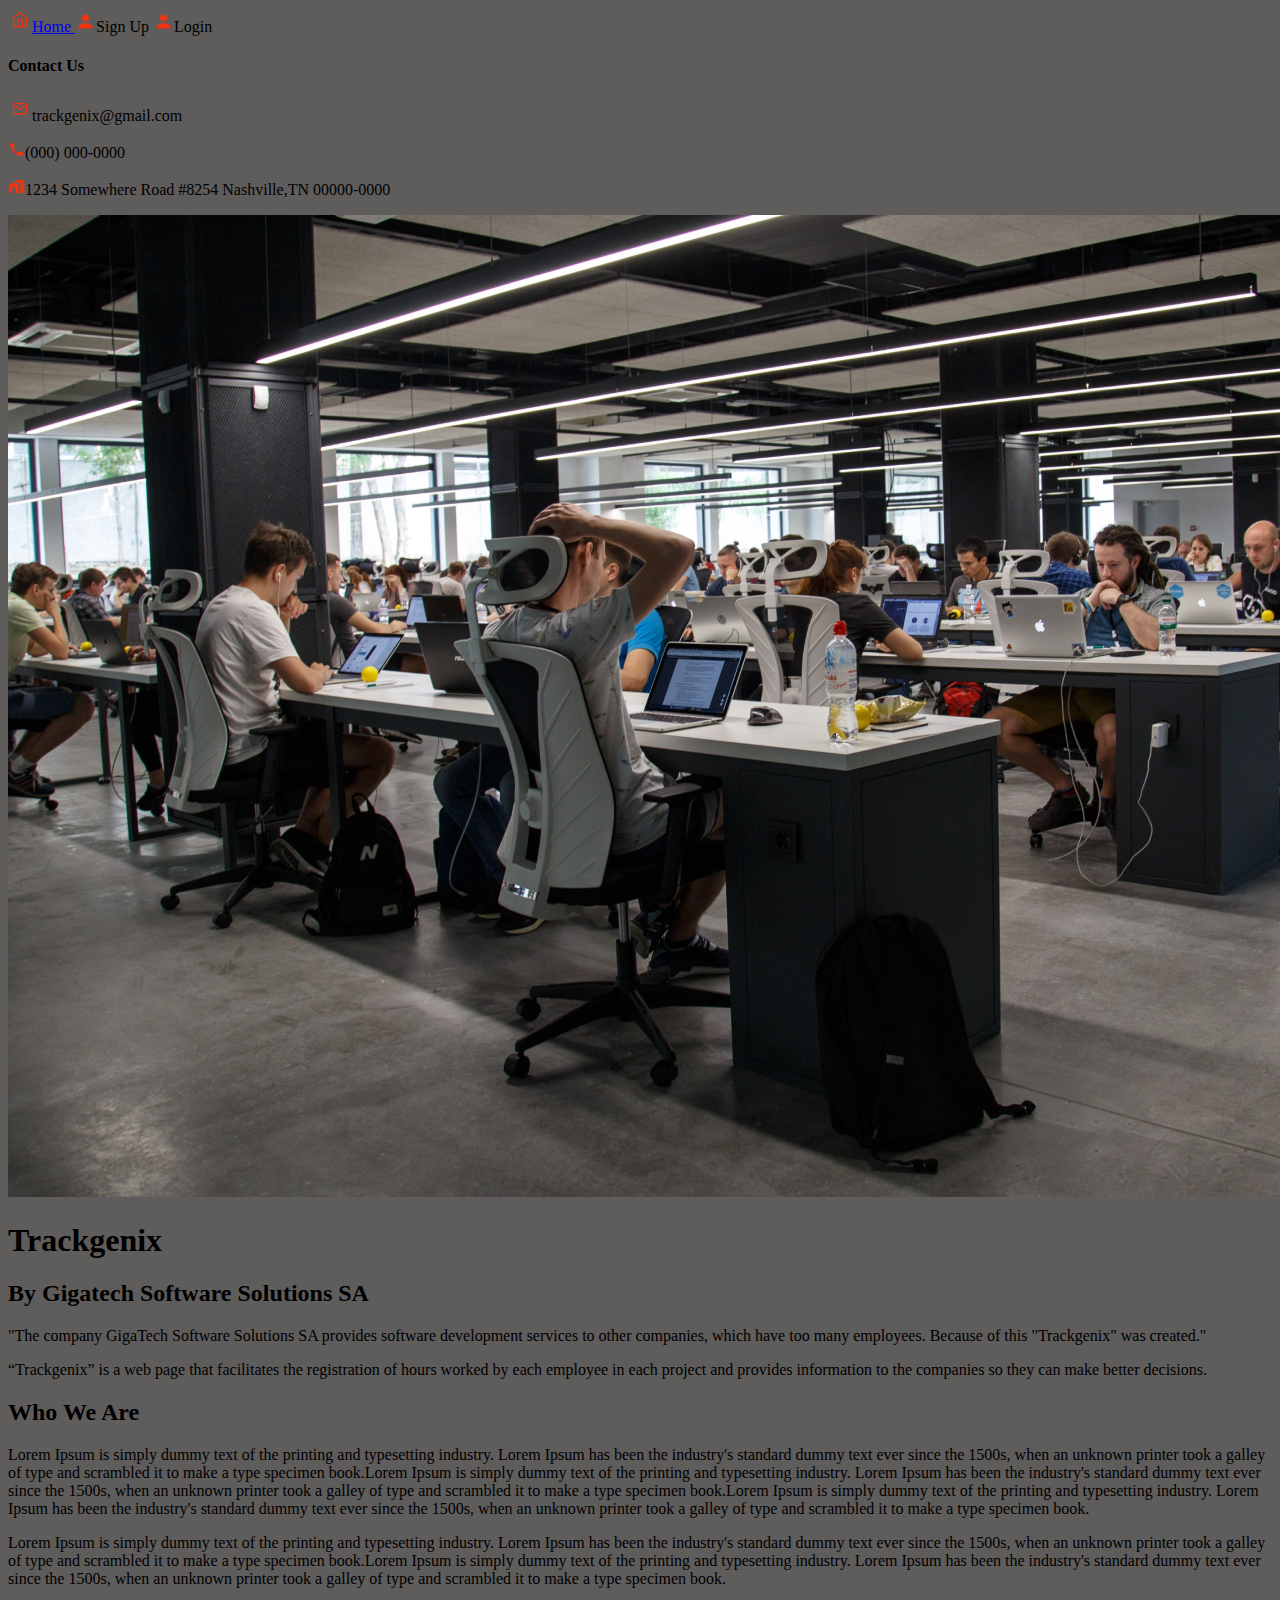
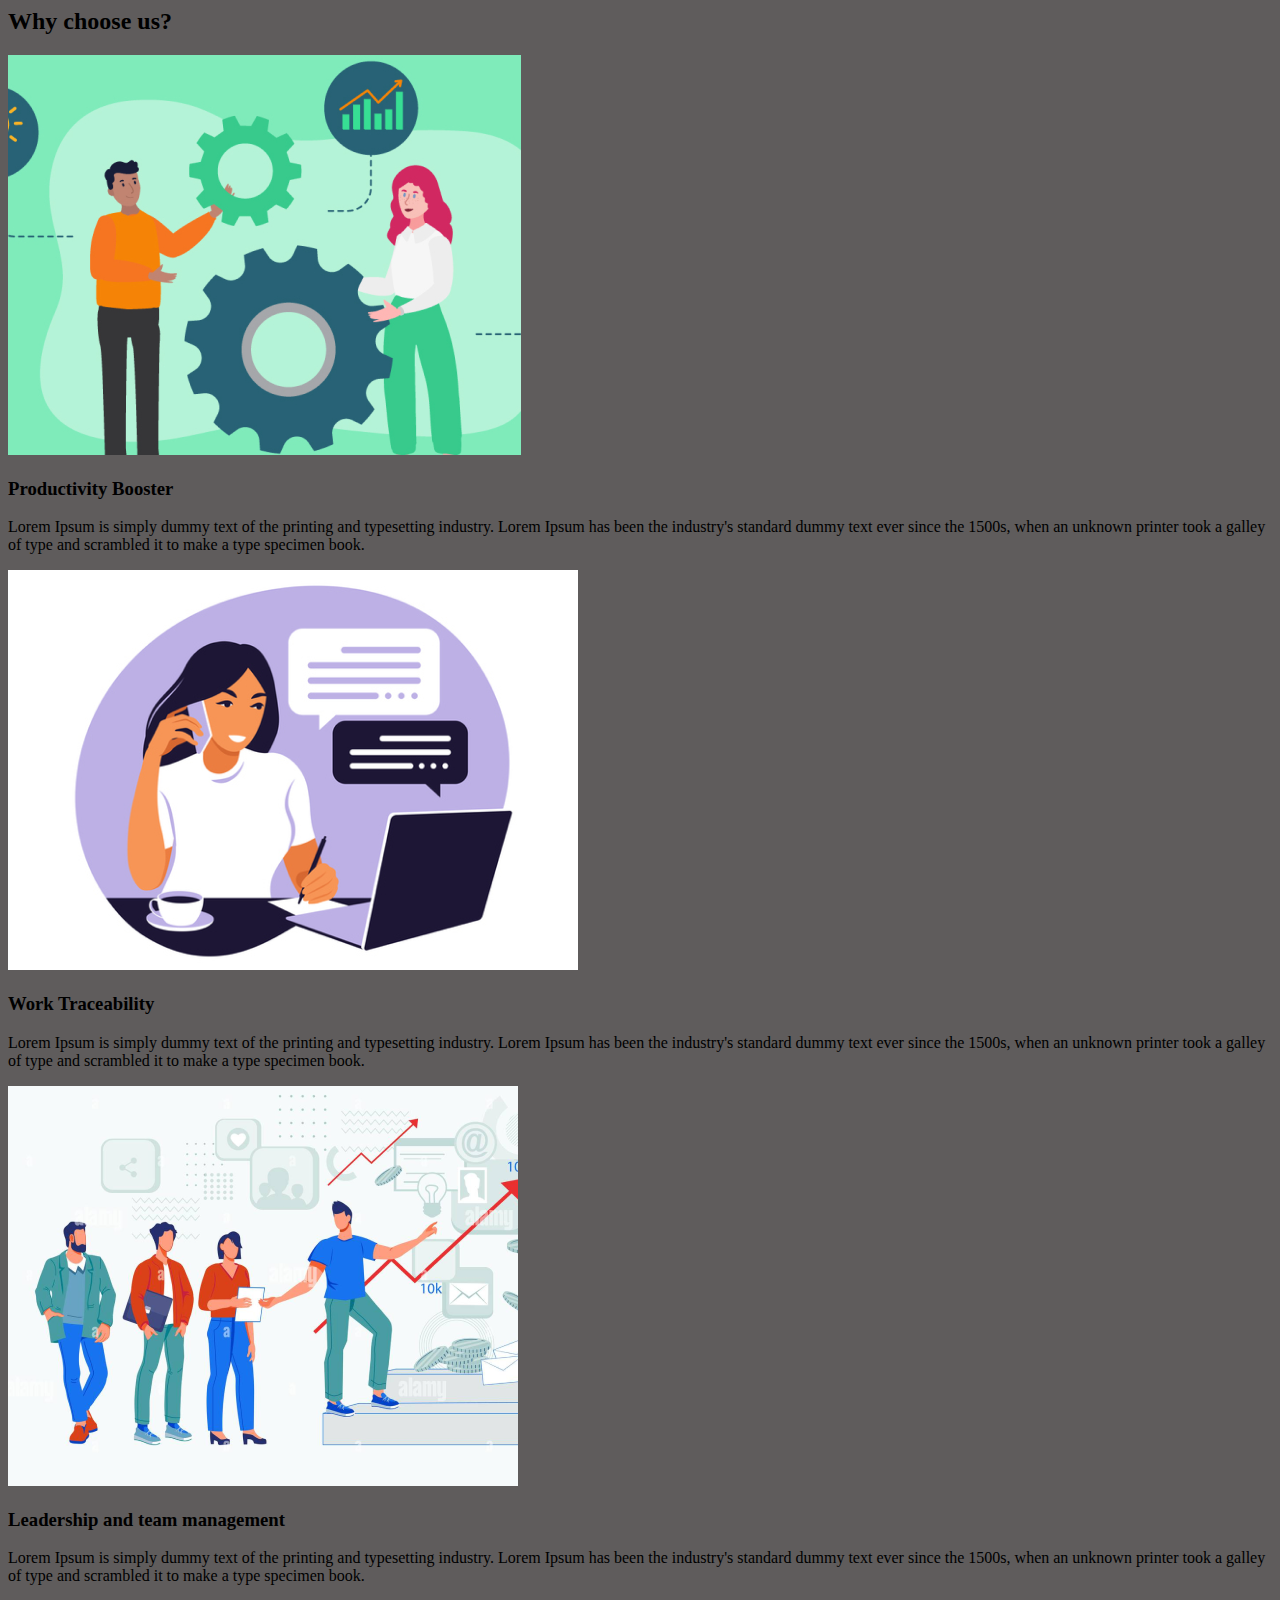
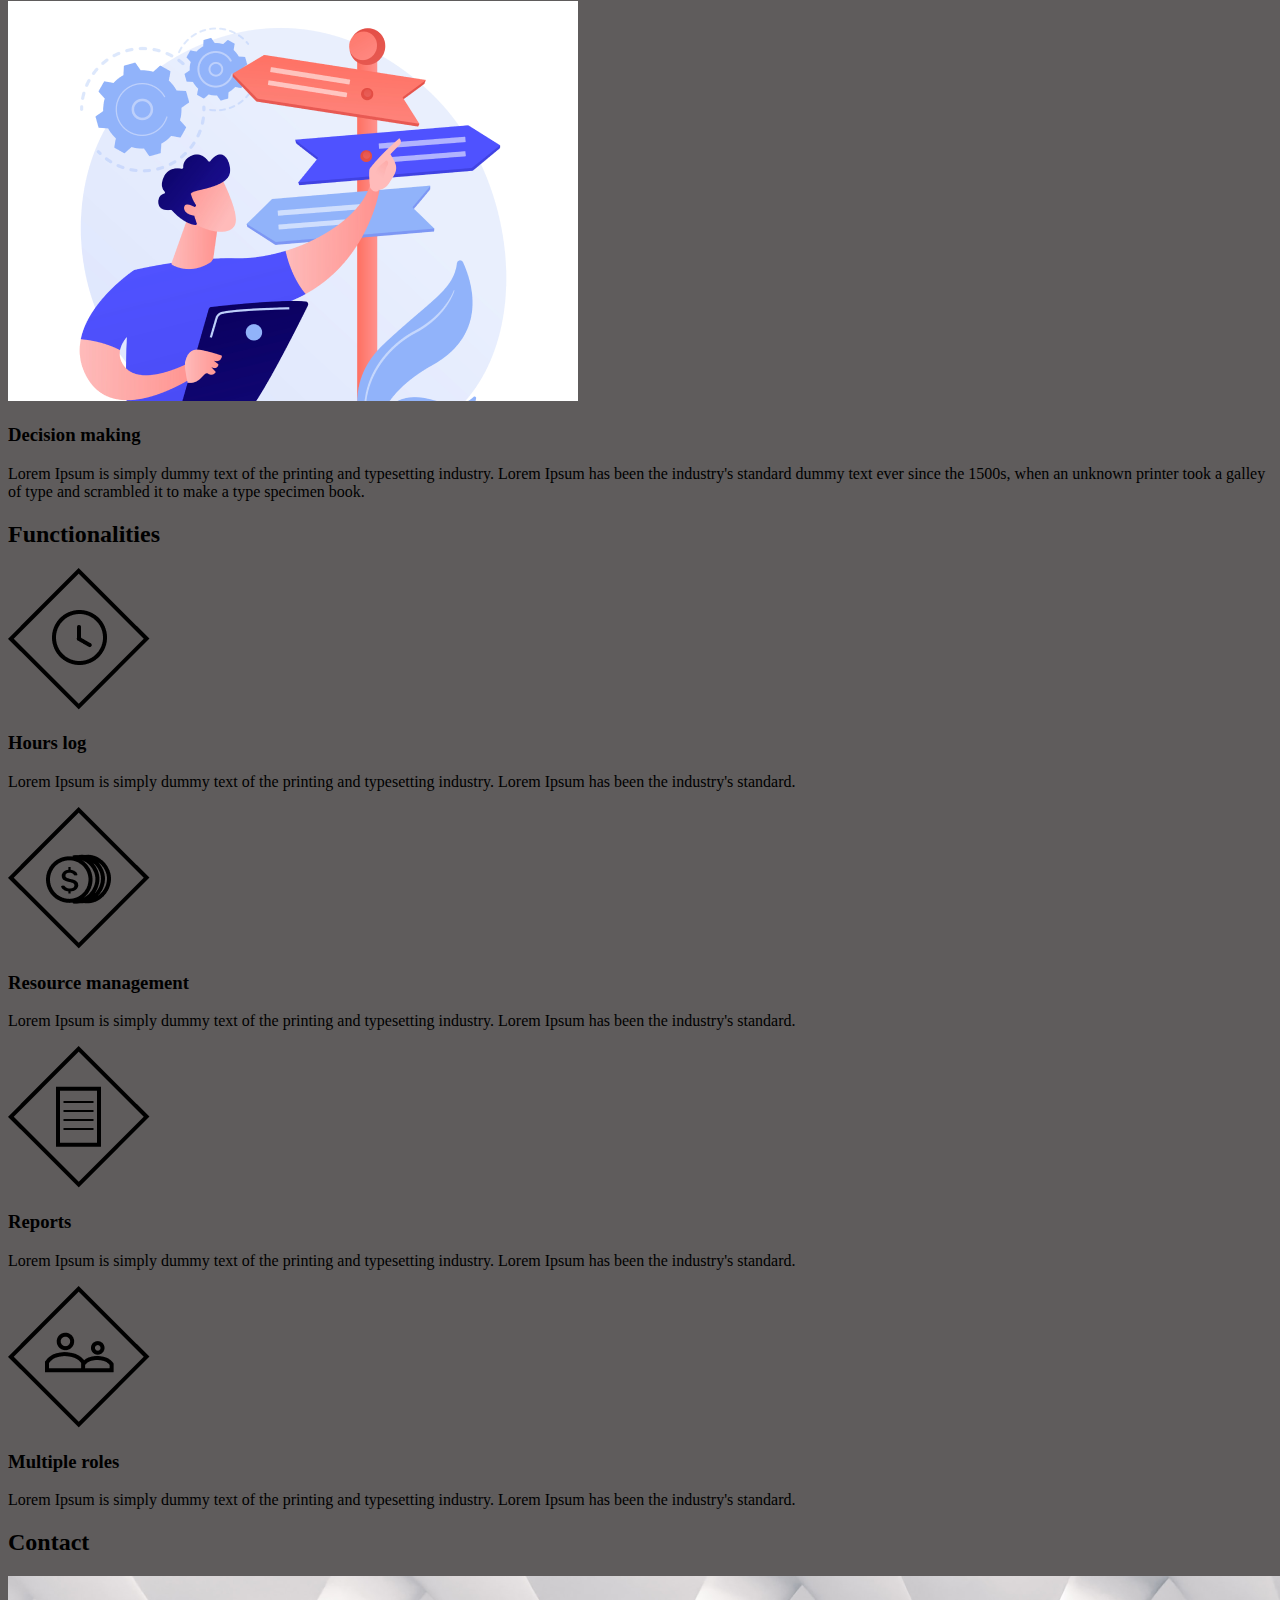
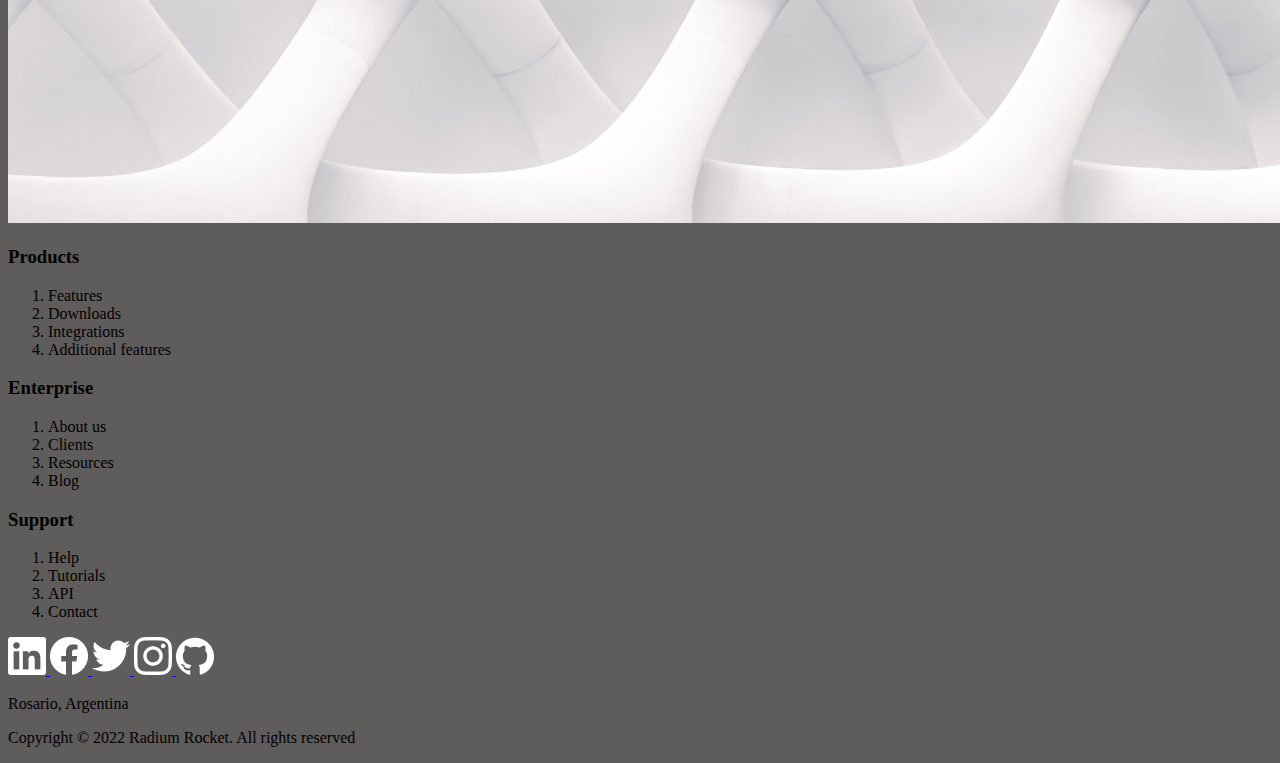
<file: Semana-01/index.html>
<!DOCTYPE html>
<html>
    <head>
        <title>
            Trackgenix
        </title>
        <meta charset="UTF-8">
    </head>
    <body style="background-color:#5f5c5c">
        <aside>
            <div id="sidebar">
                <a href="index.html">
                    <img src="assets/images/landing-desktop-imgs/Icons/home.png" alt="home">Home
                </a>
                <a>
                    <img src="assets/images/landing-desktop-imgs/Icons/person.png" alt="sign up">Sign Up
                </a>
                <a>
                    <img src="assets/images/landing-desktop-imgs/Icons/person.png" alt="login">Login
                </a>
            </div>
            <div>
                <h4>
                    Contact Us
                </h4>
                <p>
                    <img src="assets/images/landing-desktop-imgs/Icons/message-icon.png">trackgenix@gmail.com
                </p>
                <p>
                    <img src="assets/images/landing-desktop-imgs/Icons/call.png">(000) 000-0000
                </p>
                <p>
                    <img src="assets/images/landing-desktop-imgs/Icons/home-work.png">1234 Somewhere Road #8254 Nashville,TN 00000-0000
                </p>
            </div>
        </aside>
        
        <section>
            <img src="assets/images/landing-desktop-imgs/img/intro-picture.png">
            </div>
                <h1>
                    Trackgenix
                </h1>
                <h2>
                    By Gigatech Software Solutions SA
                </h2>
                <p>
                    "The company GigaTech Software Solutions SA provides software development services to other companies, which have too many employees. Because of this "Trackgenix" was created." 
                </p>
                <p>
                    “Trackgenix” is a web page that facilitates the registration of hours worked by each employee in each project and provides information to the companies so they can make better decisions.
                </p>
            </div>
        </section>
        
        <section>
            <h2>
                Who We Are
            </h2>
            <p>
                Lorem Ipsum is simply dummy text of the printing and typesetting industry. Lorem Ipsum has been the industry's standard dummy text ever since the 1500s, when 
                an unknown printer took a galley of type and scrambled it to make a type specimen book.Lorem Ipsum is simply dummy text of the printing and typesetting industry. Lorem Ipsum has been the industry's standard dummy text ever since the 1500s, when 
                an unknown printer took a galley of type and scrambled it to make a type specimen book.Lorem Ipsum is simply dummy text of the printing and typesetting industry. Lorem Ipsum has been the industry's standard dummy text ever since the 1500s, when 
                an unknown printer took a galley of type and scrambled it to make a type specimen book.
            </p>
            <p>
                Lorem Ipsum is simply dummy text of the printing and typesetting industry. Lorem Ipsum has been the industry's standard dummy text ever since the 1500s, when 
                an unknown printer took a galley of type and scrambled it to make a type specimen book.Lorem Ipsum is simply dummy text of the printing and typesetting industry. Lorem Ipsum has been the industry's standard dummy text ever since the 1500s, when 
                an unknown printer took a galley of type and scrambled it to make a type specimen book.
            </p>
        </section>
        
        <section>
            <h2>
                Why choose us?
            </h2>
            <div>
                <img src="assets/images/landing-desktop-imgs/img/productivity-boster.png">
                <h3>
                    Productivity Booster
                </h3>
                <p>
                    Lorem Ipsum is simply dummy text of the printing and typesetting industry. Lorem Ipsum has been the industry's standard dummy text ever since the 1500s, when an unknown printer took a galley of type and scrambled it to make a type specimen book.
                </p>
            </div>
            <div>
                <img src="assets/images/landing-desktop-imgs/img/work-traceability.png">
                <h3>
                    Work Traceability
                </h3>
                <p>
                    Lorem Ipsum is simply dummy text of the printing and typesetting industry. Lorem Ipsum has been the industry's standard dummy text ever since the 1500s, when an unknown printer took a galley of type and scrambled it to make a type specimen book.
                </p>
            </div>
            <div>
                <img src="assets/images/landing-desktop-imgs/img/leadership.png">
                <h3>
                    Leadership and team management
                </h3>
                <p>
                    Lorem Ipsum is simply dummy text of the printing and typesetting industry. Lorem Ipsum has been the industry's standard dummy text ever since the 1500s, when an unknown printer took a galley of type and scrambled it to make a type specimen book.
                </p>
            </div>
            <div>
                <img src="assets/images/landing-desktop-imgs/img/decision-making.png">
                <h3>
                    Decision making
                </h3>
                <p>
                    Lorem Ipsum is simply dummy text of the printing and typesetting industry. Lorem Ipsum has been the industry's standard dummy text ever since the 1500s, when an unknown printer took a galley of type and scrambled it to make a type specimen book.
                </p>
            </div>
        </section>

        <section>
            <h2>
                Functionalities
            </h2>
            <div>
                <img src="assets/images/landing-desktop-imgs/Icons/hours-log.png">
                <h3>
                    Hours log
                </h3>
                <p>
                    Lorem Ipsum is simply dummy text of the printing and typesetting industry. Lorem Ipsum has been the industry's standard.
                </p>
            </div>
            <div>
                <img src="assets/images/landing-desktop-imgs/Icons/resource-management.png">
                <h3>
                    Resource management
                </h3>
                <p>
                    Lorem Ipsum is simply dummy text of the printing and typesetting industry. Lorem Ipsum has been the industry's standard.
                </p>
            </div>
            <div>
                <img src="assets/images/landing-desktop-imgs/Icons/reports.png">
                <h3>
                    Reports
                </h3>
                <p>
                    Lorem Ipsum is simply dummy text of the printing and typesetting industry. Lorem Ipsum has been the industry's standard.
                </p>
            </div>
            <div>
                <img src="assets/images/landing-desktop-imgs/Icons/multiple-roles.png">
                <h3>
                    Multiple roles
                </h3>
                <p>
                    Lorem Ipsum is simply dummy text of the printing and typesetting industry. Lorem Ipsum has been the industry's standard.
                </p>
            </div>
        </section>

        <section>
            <h2>
                Contact
            </h2>
        </section>
           
        <section>
            <img src="assets/images/landing-desktop-imgs/img/list-picture.png">
            <div>
                <h3>
                    Products
                </h3>
                <ol>
                    <li>
                        Features
                    </li>
                    <li>
                        Downloads
                    </li>
                    <li>
                        Integrations
                    </li>
                    <li>
                        Additional features
                    </li>
                </ol>
            </div>
            <div>
                <h3>
                    Enterprise
                </h3>
                <ol>
                    <li>
                        About us
                    </li>
                    <li>
                        Clients
                    </li>
                    <li>
                        Resources
                    </li>
                    <li>
                        Blog
                    </li>
                </ol>
            </div>
            <div>
                <h3>
                    Support
                </h3>
                <ol>
                    <li>
                        Help
                    </li>
                    <li>
                        Tutorials
                    </li>
                    <li>
                        API
                    </li>
                    <li>
                        Contact
                    </li>
                </ol>
            </div>  
        </section>

        <footer>
            <div>
                <a href="https://www.linkedin.com" target="_blank">
                    <img src="assets/images/landing-desktop-imgs/Icons/linkedIn-negative.png" alt="LinkedIn">
                </a>
                <a href="https://www.facebook.com/" target="_blank">
                    <img src="assets/images/landing-desktop-imgs/Icons/facebook-negative.png" alt="Facebook">
                </a>
                <a href="https://twitter.com/home" target="_blank">
                    <img src="assets/images/landing-desktop-imgs/Icons/twitter-negative.png" alt="Twitter">
                </a>
                <a href="https://www.instagram.com/" target="_blank">
                    <img src="assets/images/landing-desktop-imgs/Icons/instagram-negative.png" alt="Instagram">
                </a>
                <a href="https://github.com/" target="_blank">
                    <img src="assets/images/landing-desktop-imgs/Icons/github-negative.png" alt="Github">
                </a>
            </div>
            <div>
                <p>
                    Rosario, Argentina
                </p>
                <p>
                    Copyright © 2022 Radium Rocket. All rights reserved
                </p>
            </div>
        </footer>
    </body>
</html>
</file>
